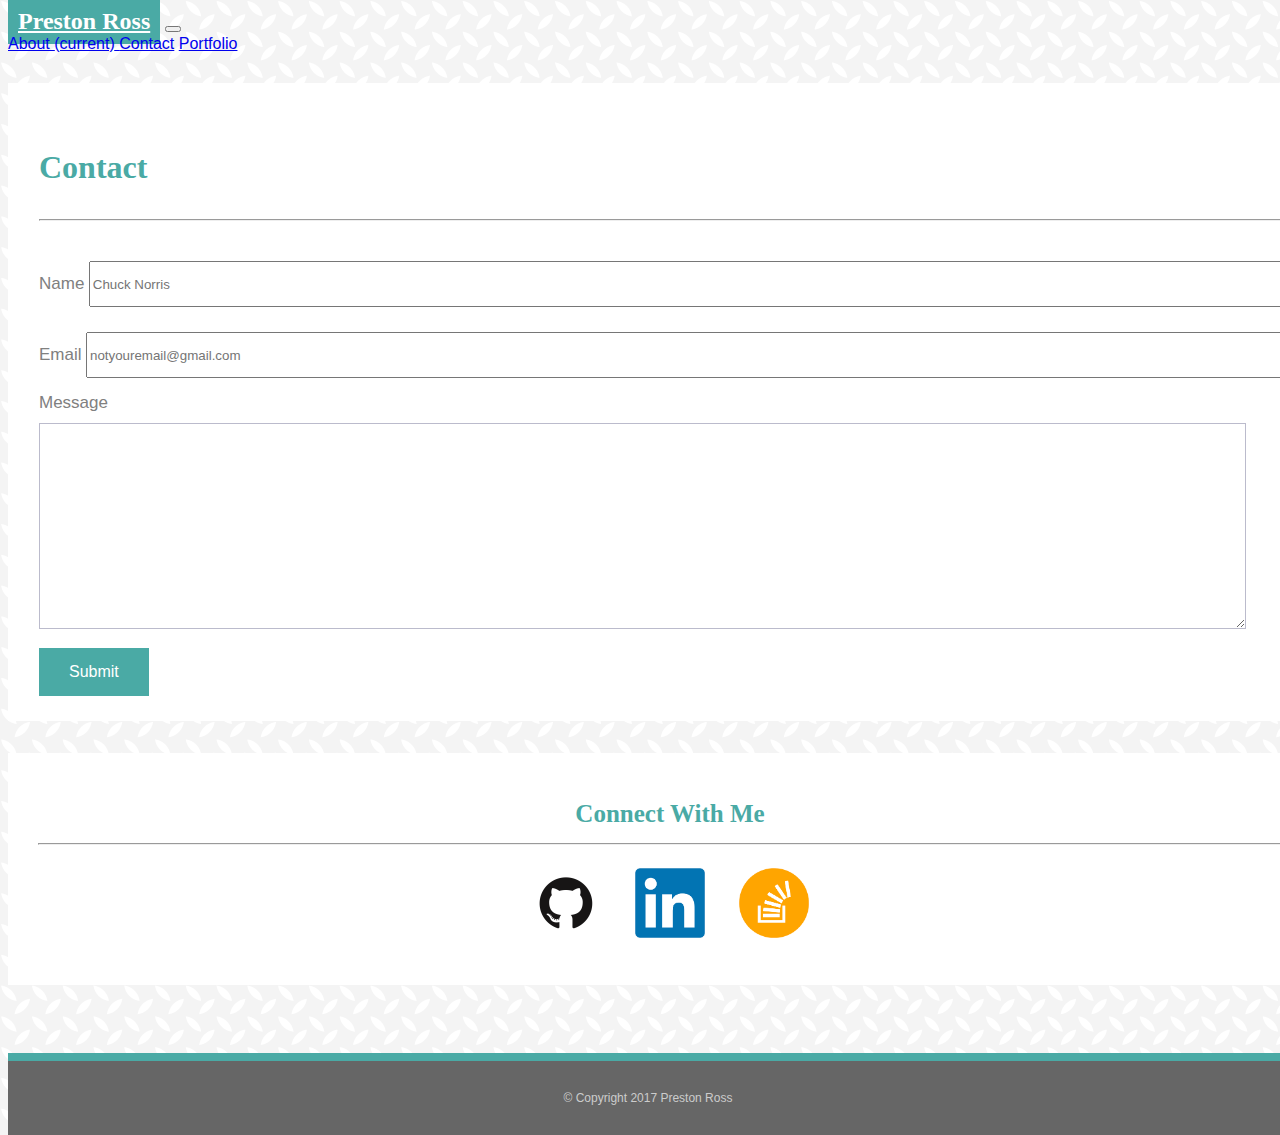
<file: contact.html>
<!DOCTYPE html>
<html lang="en">

<head>

  <meta charset="utf-8">
  <meta name="viewport" content="width=device-width, initial-scale=1, shrink-to-fit=no">

  <link rel="stylesheet" href="https://maxcdn.bootstrapcdn.com/bootstrap/4.0.0-beta/css/bootstrap.min.css" integrity="sha384-/Y6pD6FV/Vv2HJnA6t+vslU6fwYXjCFtcEpHbNJ0lyAFsXTsjBbfaDjzALeQsN6M"
    crossorigin="anonymous">

  <link rel="stylesheet" href="CSS/style.css">

</head>

<body>

  <!--NavBar-->

  <div class="container">

    <header id="header">

      <nav class="navbar navbar-expand-lg navbar-light bg-light">


        <a class="navbar-brand" href="index.html" id="logo">Preston Ross</a>

        <button class="navbar-toggler" type="button" data-toggle="collapse" data-target="#navbarNav" aria-controls="navbarNav" aria-expanded="false"
          aria-label="Toggle navigation">

          <span class="navbar-toggler-icon"></span>

        </button>

        <div class="collapse navbar-collapse" id="navbarNav">

          <span class="navbar-text mr-auto"></span>

          <div class="navbar-nav">
            <a class="nav-item nav-link" href="index.html">About
              <span class="sr-only">(current)</span>
            </a>
            <a class="nav-item nav-link active" href="contact.html">Contact</a>
            <a class="nav-item nav-link" href="portfolio.html">Portfolio</a>
          </div>

        </div>

  </div>

  </nav>

  <!--"Contact" section-->

  <div class="wrap">

    <div class="container">

      <section class="row">

        <div class="col-md-8">

          <form class="contact-form">

            <h1 class="contact-header">Contact</h1>

            <hr class="contact-hr" />

            <div class="form-group">

              <label class="label-name" for="name">Name</label>

              <input type="text" id="name_input" name="user_name" placeholder="Chuck Norris" />

            </div>

            <div class="form-group">

              <label class="label-mail" for="mail">Email</label>

              <input type="email" id="mail_input" name="user_mail" placeholder="notyouremail@gmail.com" />

            </div>

            <div class="form-group">

              <label class="label-msg" for="msg">Message</label>
              <br />

              <textarea id="msg" name="user_message_input" cols=600></textarea>

            </div>

            <button class="submit-btn">Submit</button>

          </form>

        </div>

        <div class="col-md-4">

          <section id="connect-area">

            <div class="connect-content">

              <h1 class="connect-header">Connect With Me</h1>

              <hr />

              <div id="images">

                <img src="assets/images/GitHub.png" href="https://github.com/PRoss7" alt="GitHub" class="connect-photo">

                <img src="assets/images/linkedin.png" href="https://www.linkedin.com/in/preston-ross/" alt="LinkedIn" class="connect-photo">

                <img src="assets/images/stackoverflow.png" href="https://stackoverflow.com/users/8179598/preston-ross" alt="Stack" class="connect-photo">

              </div>

            </div>

          </section>

        </div>

    </div>

    <footer>

      <div class="container">

        &copy; Copyright 2017 Preston Ross

      </div>

    </footer>









    <script src="https://code.jquery.com/jquery-3.2.1.slim.min.js" integrity="sha384-KJ3o2DKtIkvYIK3UENzmM7KCkRr/rE9/Qpg6aAZGJwFDMVNA/GpGFF93hXpG5KkN"
      crossorigin="anonymous"></script>
    <script src="https://cdnjs.cloudflare.com/ajax/libs/popper.js/1.11.0/umd/popper.min.js" integrity="sha384-b/U6ypiBEHpOf/4+1nzFpr53nxSS+GLCkfwBdFNTxtclqqenISfwAzpKaMNFNmj4"
      crossorigin="anonymous"></script>
    <script src="https://maxcdn.bootstrapcdn.com/bootstrap/4.0.0-beta/js/bootstrap.min.js" integrity="sha384-h0AbiXch4ZDo7tp9hKZ4TsHbi047NrKGLO3SEJAg45jXxnGIfYzk4Si90RDIqNm1"
      crossorigin="anonymous"></script>
</body>

</html>
</file>
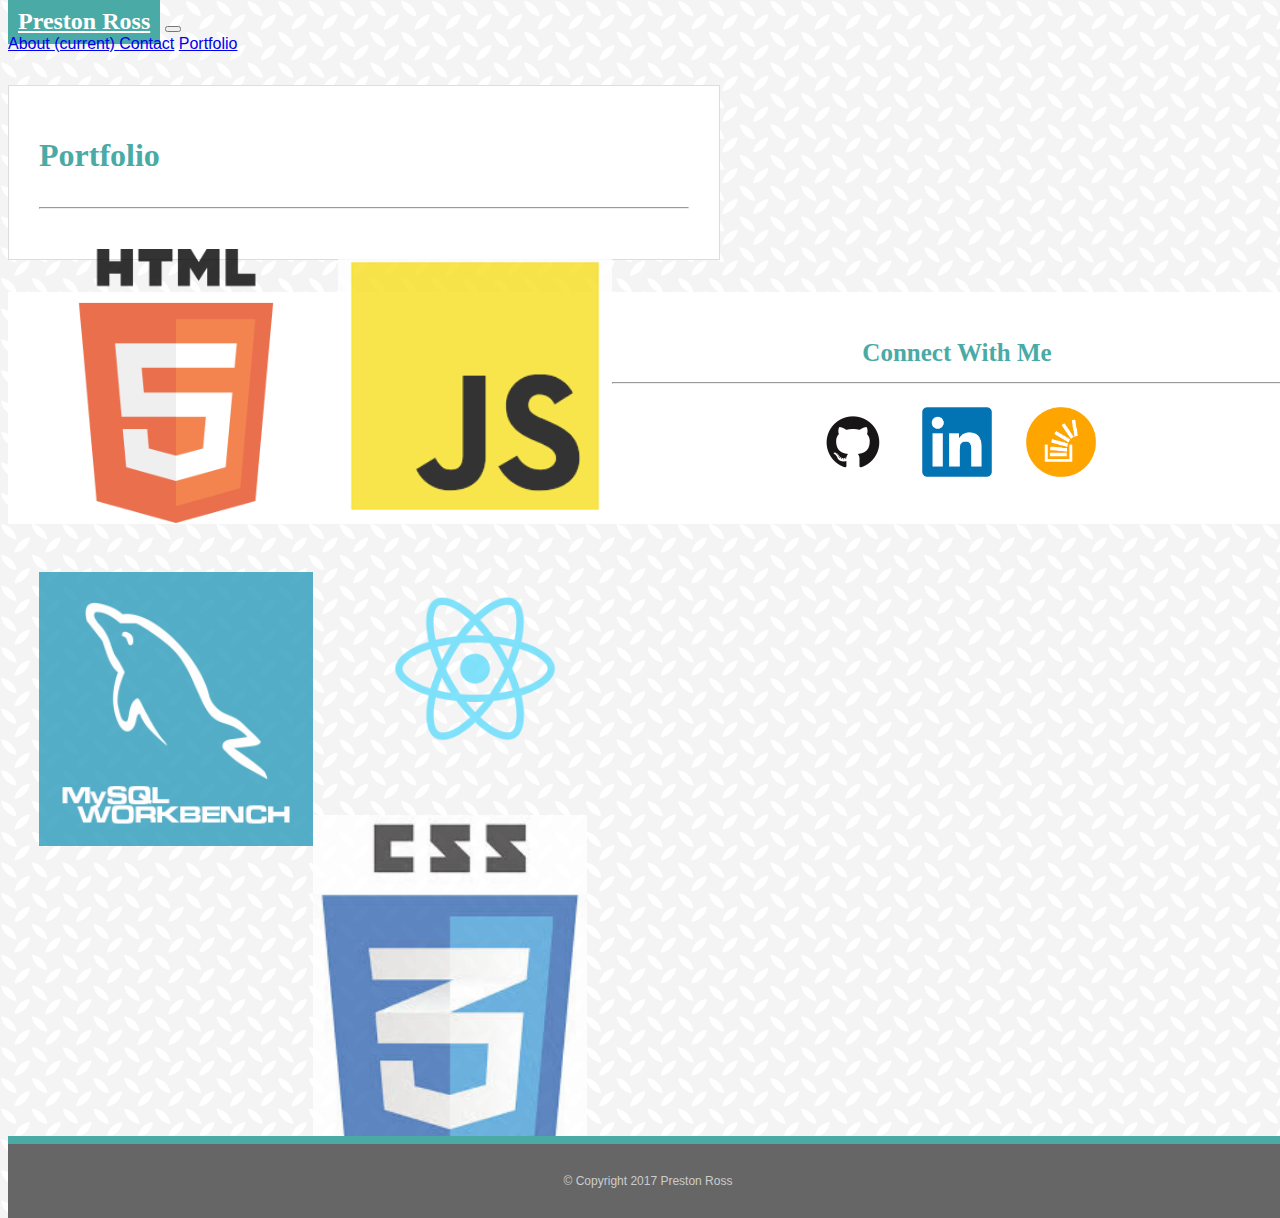
<file: portfolio.html>
<!DOCTYPE html>
<html lang="en">

<head>

  <meta charset="utf-8">
  <meta name="viewport" content="width=device-width, initial-scale=1, shrink-to-fit=no">

  <link rel="stylesheet" href="https://maxcdn.bootstrapcdn.com/bootstrap/4.0.0-beta/css/bootstrap.min.css" integrity="sha384-/Y6pD6FV/Vv2HJnA6t+vslU6fwYXjCFtcEpHbNJ0lyAFsXTsjBbfaDjzALeQsN6M"
    crossorigin="anonymous">

  <link rel="stylesheet" href="CSS/style.css">

</head>

<body>

  <!--NavBar-->

  <div class="container">

    <header id="header">

      <nav class="navbar navbar-expand-lg navbar-light bg-light">

        <a class="navbar-brand" href="index.html" id="logo">Preston Ross</a>

        <button class="navbar-toggler" type="button" data-toggle="collapse" data-target="#navbarNavAltMarkup" aria-controls="navbarNavAltMarkup"
          aria-expanded="false" aria-label="Toggle navigation">

          <span class="navbar-toggler-icon"></span>

        </button>

        <div class="collapse navbar-collapse" id="navbarNavAltMarkup">

          <span class="navbar-text mr-auto"></span>

          <div class="navbar-nav">
            <a class="nav-item nav-link" href="index.html">About
              <span class="sr-only">(current)</span>
            </a>
            <a class="nav-item nav-link" href="contact.html">Contact</a>
            <a class="nav-item nav-link active" href="portfolio.html">Portfolio</a>
          </div>

        </div>

        </naav>

    </header>

  </div>
  <!--"Portfolio" section-->

  <div class="wrap">

    <div class="container">

      <section class="row">

        <div class="col-md-7">

          <section id="portfolio-section">

            <h1 class="portfolio-header">Portfolio</h1>

            <hr class="portfolio-hr" />

            <div class="work">
              <img src="assets/images/html.png" alt="html">
              <!-- <h3>Pokemon GO</h3> -->
            </div>

            <div class="work">
              <img src="assets/images/js.png" alt="js">
              <!-- <h3>Music Production</h3> -->
            </div>

            <div class="work">
              <img src="assets/images/mysql.png" alt="mysql">
              <!-- <h3>Web Development</h3> -->
            </div>

            <div class="work">
              <img src="assets/images/react.png" alt="react">
              <!-- <h3>Electronics</h3> -->
            </div>

            <div class="work">
              <img src="assets/images/css.jpg" alt="css">
              <!-- <h3>CSS</h3> -->
            </div>

          </section>

        </div>


        <div class="col-md-5">

          <section id="connect-area">

            <div class="connect-content">

              <h1 class="connect-header">Connect With Me</h1>

              <hr />

              <div id="images">

                <img src="assets/images/GitHub.png" href="https://github.com/PRoss7" alt="GitHub" class="connect-photo">

                <img src="assets/images/linkedin.png" href="https://www.linkedin.com/in/preston-ross/" alt="LinkedIn" class="connect-photo">

                <img src="assets/images/stackoverflow.png" href="https://stackoverflow.com/users/8179598/preston-ross" alt="Stack" class="connect-photo">

              </div>

          </section>

          </div>


      </section>

      </div>

    </div>

    <footer>

      <div class="container">

        &copy; Copyright 2017 Preston Ross

      </div>

    </footer>









    <script src="https://code.jquery.com/jquery-3.2.1.slim.min.js" integrity="sha384-KJ3o2DKtIkvYIK3UENzmM7KCkRr/rE9/Qpg6aAZGJwFDMVNA/GpGFF93hXpG5KkN"
      crossorigin="anonymous"></script>
    <script src="https://cdnjs.cloudflare.com/ajax/libs/popper.js/1.11.0/umd/popper.min.js" integrity="sha384-b/U6ypiBEHpOf/4+1nzFpr53nxSS+GLCkfwBdFNTxtclqqenISfwAzpKaMNFNmj4"
      crossorigin="anonymous"></script>
    <script src="https://maxcdn.bootstrapcdn.com/bootstrap/4.0.0-beta/js/bootstrap.min.js" integrity="sha384-h0AbiXch4ZDo7tp9hKZ4TsHbi047NrKGLO3SEJAg45jXxnGIfYzk4Si90RDIqNm1"
      crossorigin="anonymous"></script>
</body>

</html>
</file>
<file: CSS/style.css>
body {
  background: url('../organic-tiles.png');
  font-family: 'Ariel', 'Helvetica Neue', Helvetica, sans-serif;
  margin-bottom: 150px;
}

html {
  position: relative;
  min-height: 100%;
}

#logo {
  height: 100%;
  padding: 10px;
  margin-left: 0;
  font-family: Georgia, Times, "Times New Roman", serif;
  font-size: 24px;
  font-weight: bold;
  color: #fff;
  background: #4aaaa5;
}

.navbar-right-custom {
  padding-top: 6px;
  padding-right: 20px;
  font-family: Georgia, Times, "Times New Roman", serif;
  font-weight: lighter;
}

.navbar-custom {
  background-color: #fff;
}

.navbar-nav > li > a:hover {
  color: #4aaaa5;
}

/*About Me styling*/

.about-header {
  margin-bottom: 33px;
  font-family: Georgia, Times, "Times New Roman", serif;
  font-size: 32px;
  font-weight: bold;
  color: #4aaaa5;
}

.about-content {
  width: 100%;
  padding: 30px;
  margin-top: 32px;
  background-color: #fff;
}

.about-content > p {
  padding-top: 20px;
  font-size: 16px;
  line-height: 30px;
  color: #808080;
}

#p-image {
  float: left;
  width: 200px;
  height: auto;
  margin-top: 20px;
  margin-right: 20px;
}

/*connect with me styling*/

#connect-area {
  width: 100%;
  padding: 30px 30px 43px;
  margin-top: 32px;
  background-color: #fff;
}

.connect-header {
  margin-bottom: 15px;
  font-family: Georgia, Times, "Times New Roman", serif;
  font-size: 25px;
  font-weight: bold;
  color: #4aaaa5;
  text-align: center;
}

.connect-photo {
  width: 70px;
  height: 70px;
  margin-right: 30px;
}

.connect-photo:last-child {
    margin-right: 0;
}

#images {
  padding-top: 15px;
  text-align: center;
}


footer {
  color: #fff;
  background: #666;
  clear: both;
  border-top: 8px solid #4aaaa5;
  color: #ccc;
  font-size: 12px;
  text-align: center;
  padding: 30px 0;
  position: absolute;
  bottom: 0;
  width: 100%;

}

/*Contact styling*/

.contact-form {
  width: 100%;
  padding: 45px 10px 25px 31px;
  margin-top: 30px;
  background-color: #fff;
}

.contact-header,
.portfolio-header {
  margin-bottom: 33px;
  font-family: Georgia, Times, "Times New Roman", serif;
  font-size: 32px;
  font-weight: bold;
  color: #4aaaa5;
}

#name_input,
#mail_input,
#msg {
  width: 95%;
  height: 40px;
  margin-top: 10px;
  margin-bottom: 15px;
}

#msg {
  height: 200px;
  border-color: #bbc;
}

.label-name,
.label-msg,
.label-mail {
  font-size: 17px;
  color: #808080;
}

.contact-hr {
  margin-bottom: 30px;
}

.submit-btn {
  padding: 15px 30px;
  font-size: 16px;
  font-weight: lighter;
  color: #fff;
  background-color: #4aaaa5;
  border: 0;
}

/*Portfolio styling*/

#portfolio-section {
  padding: 30px;
  margin-top: 32px;
  background: #fff;
  border: 1px solid #ddd;
  max-width: 650px;
  width: 100%;
  height: 100%;
}

.portfolio-hr {
  margin-bottom: 20px;
}

.work {
  overflow: auto;
  float: left;
  position: relative;
  margin: 20px 0 25px;
}

.work:nth-child(even) {
  margin-left: 25px;
}

.work img {
  border: 0 none;
  opacity: .8;
  width: 274px;
}

.work h3 {
  background: #4aaaa5;
  color: #fff;
  border-bottom: 0;
  position: absolute;
  text-align: center;
  padding: 15px;
  line-height: 30px;
  bottom: 10px;
  margin-bottom: 0;
  width: 274px;
}

/*Media Queries*/

@media only screen and (max-width: 980px) {
    .container {
      max-width: 768px;
      padding: 0 20px;
    }

    .work img h3 {
      width: 100%;
    }

    .work:nth-child(even) {
      margin-left: 0;
    }

    .connect-photo {
      margin-right: 0px;
    }
}

@media only screen and (max-width: 768px) {
  .connect-photo {
    width: 60px;
    height: 60px;  
  }
}
</file>
